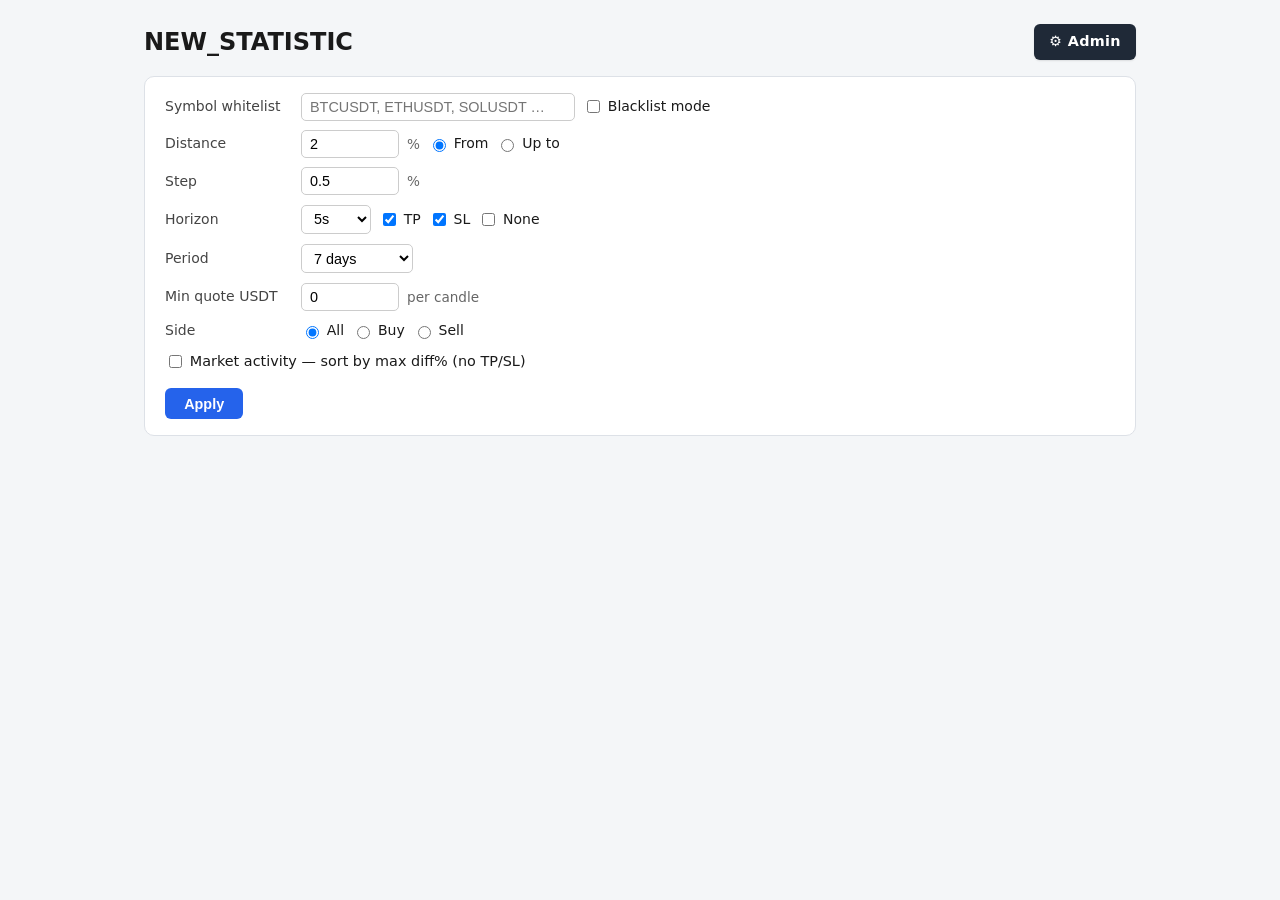
<file: frontend/index.html>
<!DOCTYPE html>
<html lang="en">
<head>
  <meta charset="utf-8" />
  <meta name="viewport" content="width=device-width, initial-scale=1" />
  <title>NEW_STATISTIC</title>
  <link rel="stylesheet" href="style.css" />
</head>
<body>
  <main class="wrap">
    <div class="page-header">
      <h1>NEW_STATISTIC</h1>
      <a href="/admin.html" class="admin-btn" title="Login required">⚙ Admin</a>
    </div>

    <!-- FILTER PANEL -->
    <section class="filters-panel">

      <div class="filter-row">
        <label class="filter-label" for="symbolsInput">Symbol whitelist</label>
        <input type="text" id="symbolsInput" class="filter-input wide"
               placeholder="BTCUSDT, ETHUSDT, SOLUSDT …" />
        <label class="checkbox-label">
          <input type="checkbox" id="blacklistCheck" /> Blacklist mode
        </label>
      </div>

      <div class="filter-row">
        <label class="filter-label" for="distanceInput">Distance</label>
        <input type="number" id="distanceInput" class="filter-input narrow"
               value="2" min="0.1" step="0.1" />
        <span class="unit">%</span>
        <label class="radio-label">
          <input type="radio" name="direction" value="from" id="dirFrom" checked /> From
        </label>
        <label class="radio-label">
          <input type="radio" name="direction" value="upto" id="dirUpto" /> Up to
        </label>
      </div>

      <div class="filter-row">
        <label class="filter-label" for="stepInput">Step</label>
        <input type="number" id="stepInput" class="filter-input narrow"
               value="0.5" min="0.1" step="0.1" />
        <span class="unit">%</span>
      </div>

      <div class="filter-row">
        <label class="filter-label" for="horizonSelect">Horizon</label>
        <select id="horizonSelect" class="filter-select">
          <option value="1">1s</option>
          <option value="5" selected>5s</option>
          <option value="15">15s</option>
          <option value="30">30s</option>
          <option value="60">60s</option>
          <option value="300">300s</option>
        </select>
        <label class="checkbox-label"><input type="checkbox" id="showTpCheck" checked /> TP</label>
        <label class="checkbox-label"><input type="checkbox" id="showSlCheck" checked /> SL</label>
        <label class="checkbox-label"><input type="checkbox" id="showNoneCheck" /> None</label>
      </div>

      <div class="filter-row">
        <label class="filter-label" for="periodSelect">Period</label>
        <select id="periodSelect" class="filter-select">
          <option value="1">Last day</option>
          <option value="3">Last 3 days</option>
          <option value="7" selected>7 days</option>
          <option value="14">14 days</option>
          <option value="30">30 days</option>
          <option value="0">All time</option>
        </select>
      </div>

      <div class="filter-row">
        <label class="filter-label" for="minDensityInput">Min quote USDT</label>
        <input type="number" id="minDensityInput" class="filter-input narrow"
               value="0" min="0" step="1000" />
        <span class="unit">per candle</span>
      </div>

      <div class="filter-row">
        <label class="filter-label">Side</label>
        <label class="radio-label">
          <input type="radio" name="side" value="all" id="sideAll" checked /> All
        </label>
        <label class="radio-label">
          <input type="radio" name="side" value="Buy" id="sideBuy" /> Buy
        </label>
        <label class="radio-label">
          <input type="radio" name="side" value="Sell" id="sideSell" /> Sell
        </label>
      </div>

      <div class="filter-row">
        <label class="checkbox-label big">
          <input type="checkbox" id="activityModeCheck" />
          Market activity &mdash; sort by max diff% (no TP/SL)
        </label>
      </div>

      <button type="button" id="applyBtn" class="apply-btn">Apply</button>
    </section>

    <p id="status" class="status" aria-live="polite"></p>
    <div id="results"></div>
  </main>
  <script src="app.js" defer></script>
</body>
</html>
</file>
<file: frontend/style.css>
/* ===== Reset & base ===== */
:root {
  font-family: system-ui, Segoe UI, Roboto, sans-serif;
  line-height: 1.5;
  color: #1a1a1a;
  background: #f4f6f8;
}

body { margin: 0; }

.wrap {
  max-width: 62rem;
  margin: 1.5rem auto;
  padding: 0 1rem;
}

h1 { margin: 0 0 1rem; font-size: 1.5rem; }

/* ===== Filtre ===== */
.filters-panel {
  background: #fff;
  border: 1px solid #dde1e7;
  border-radius: 10px;
  padding: 1rem 1.25rem;
  display: flex;
  flex-direction: column;
  gap: 0.6rem;
}

.filter-row {
  display: flex;
  align-items: center;
  flex-wrap: wrap;
  gap: 0.5rem;
}

.filter-label {
  min-width: 8rem;
  font-size: 0.875rem;
  color: #444;
  font-weight: 500;
}

.filter-input {
  padding: 0.3rem 0.5rem;
  border: 1px solid #ccc;
  border-radius: 5px;
  font-size: 0.9rem;
}

.filter-input.wide  { width: 16rem; }
.filter-input.narrow { width: 5rem; }

.filter-select {
  padding: 0.3rem 0.5rem;
  border: 1px solid #ccc;
  border-radius: 5px;
  font-size: 0.9rem;
  background: #fff;
}

.unit {
  font-size: 0.85rem;
  color: #666;
}

.checkbox-label,
.radio-label {
  display: flex;
  align-items: center;
  gap: 0.3rem;
  font-size: 0.875rem;
  cursor: pointer;
  user-select: none;
}

.checkbox-label.big { font-size: 0.9rem; }

.apply-btn {
  align-self: flex-start;
  margin-top: 0.4rem;
  padding: 0.45rem 1.2rem;
  background: #2563eb;
  color: #fff;
  border: none;
  border-radius: 6px;
  font-size: 0.9rem;
  cursor: pointer;
  font-weight: 600;
  transition: background 0.15s;
}

.apply-btn:hover { background: #1d4ed8; }

/* ===== Status ===== */
.status {
  margin: 0.75rem 0;
  min-height: 1.25rem;
  font-size: 0.9rem;
  color: #555;
}

/* ===== Tabel activitate piata ===== */
.activity-table {
  width: 100%;
  border-collapse: collapse;
  margin-top: 0.5rem;
  font-size: 0.875rem;
}

.activity-table th,
.activity-table td {
  padding: 0.45rem 0.75rem;
  text-align: left;
  border-bottom: 1px solid #e5e7eb;
}

.activity-table th {
  background: #f1f5f9;
  font-weight: 600;
  color: #374151;
  white-space: nowrap;
}

.activity-table tr:hover td { background: #f8fafc; }

/* ===== Bucket groups ===== */
.buckets-container { display: flex; flex-direction: column; gap: 0.6rem; margin-top: 0.5rem; }

.bucket-group {
  border: 1px solid #dde1e7;
  border-radius: 8px;
  overflow: hidden;
}

.bucket-header {
  display: flex;
  align-items: center;
  justify-content: space-between;
  padding: 0.55rem 0.9rem;
  background: #f8fafc;
  cursor: pointer;
  user-select: none;
  font-weight: 600;
  font-size: 0.9rem;
  gap: 0.75rem;
}

.bucket-header:hover { background: #eef2f7; }

.bucket-title { flex: 1; }

.bucket-summary {
  display: flex;
  gap: 0.6rem;
  font-size: 0.82rem;
  font-weight: 500;
}

.badge {
  padding: 0.15rem 0.5rem;
  border-radius: 4px;
  font-size: 0.8rem;
  font-weight: 600;
}

.badge-tp       { background: #dcfce7; color: #166534; }
.badge-sl       { background: #fee2e2; color: #991b1b; }
.badge-none     { background: #f3f4f6; color: #4b5563; }
.badge-total    { background: #dbeafe; color: #1e40af; }
.badge-net-pos  { background: #d1fae5; color: #065f46; font-weight: 700; }
.badge-net-neg  { background: #fce7f3; color: #9d174d; font-weight: 700; }
.badge-net-zero { background: #f3f4f6; color: #6b7280; }

.bucket-chevron { font-size: 0.75rem; color: #9ca3af; transition: transform 0.2s; }
.bucket-group.open .bucket-chevron { transform: rotate(180deg); }

.bucket-body { display: none; padding: 0.5rem 0.9rem 0.75rem; border-top: 1px solid #e5e7eb; }
.bucket-group.open .bucket-body { display: block; }

/* ===== Outcome sections (TP / SL / None dentro bucket) ===== */
.outcome-sections { display: flex; flex-direction: column; gap: 0.4rem; }

.outcome-section {
  border-radius: 6px;
  overflow: hidden;
  border: 1px solid #e5e7eb;
}

.outcome-header {
  display: flex;
  align-items: center;
  gap: 0.6rem;
  padding: 0.4rem 0.75rem;
  cursor: pointer;
  user-select: none;
  font-size: 0.85rem;
  font-weight: 600;
}

.outcome-header:hover { opacity: 0.85; }
.outcome-header.tp-header { background: #f0fdf4; }
.outcome-header.sl-header { background: #fef2f2; }
.outcome-header.none-header { background: #f9fafb; }

.outcome-chevron { font-size: 0.7rem; color: #9ca3af; transition: transform 0.2s; margin-left: auto; }
.outcome-section.open .outcome-chevron { transform: rotate(180deg); }

.outcome-body { display: none; padding: 0.4rem 0.75rem 0.5rem; background: #fff; }
.outcome-section.open .outcome-body { display: block; }

/* ===== Symbol summaries ===== */
.symbol-list {
  display: flex;
  flex-direction: column;
  gap: 0.2rem;
  margin-bottom: 0.5rem;
}

.symbol-row {
  display: flex;
  align-items: center;
  justify-content: space-between;
  font-size: 0.82rem;
  padding: 0.15rem 0;
  border-bottom: 1px dashed #f0f0f0;
}

.symbol-name { font-weight: 600; color: #1e3a5f; }
.symbol-count { color: #6b7280; font-size: 0.8rem; }
.shots-toggle-sym {
  margin-left: 0.5rem;
  font-size: 0.75rem;
  color: #2563eb;
  cursor: pointer;
  user-select: none;
}
.shots-toggle-sym:hover { text-decoration: underline; }
.shots-sym { margin-left: 1rem; border-left: 2px solid #e5e7eb; padding-left: 0.5rem; }

/* ===== Shots detaliate ===== */
.shots-toggle {
  margin-top: 0.35rem;
  font-size: 0.8rem;
  color: #2563eb;
  cursor: pointer;
  user-select: none;
  text-decoration: underline dotted;
}

.shots-list { display: none; margin-top: 0.4rem; }
.shots-list.open { display: block; }

.shot-detail {
  display: grid;
  grid-template-columns: 7rem 4.5rem 4.5rem 6.5rem 14rem auto;
  gap: 0.3rem;
  font-size: 0.78rem;
  padding: 0.18rem 0;
  border-bottom: 1px solid #f3f4f6;
  align-items: center;
}

.shot-detail:last-child { border-bottom: none; }

.shot-symbol { font-weight: 600; }
.shot-side-buy  { color: #16a34a; font-weight: 600; }
.shot-side-sell { color: #dc2626; font-weight: 600; }
.shot-diff  { color: #6b7280; }
.shot-quote { color: #7c3aed; font-size: 0.76rem; font-weight: 500; }
.shot-time  { color: #374151; font-size: 0.76rem; }
.shot-outcome { font-weight: 600; }
.shot-outcome.tp   { color: #16a34a; }
.shot-outcome.sl   { color: #dc2626; }
.shot-outcome.none { color: #9ca3af; }
.shot-slip {
  font-size: 0.7rem;
  font-weight: 400;
  color: #b45309;
  background: #fef3c7;
  border-radius: 3px;
  padding: 0 3px;
  margin-left: 3px;
  cursor: help;
}

/* ===== Table toolbar (activitate) ===== */
.table-toolbar {
  display: flex;
  align-items: center;
  gap: 0.5rem;
  margin-bottom: 0.4rem;
  font-size: 0.875rem;
  font-weight: 600;
  color: #374151;
}

/* ===== Copy button ===== */
.copy-btn {
  background: none;
  border: 1px solid #d1d5db;
  border-radius: 4px;
  padding: 0.1rem 0.35rem;
  cursor: pointer;
  font-size: 0.82rem;
  line-height: 1.4;
  color: #6b7280;
  transition: background 0.12s, border-color 0.12s;
}
.copy-btn:hover { background: #f0f9ff; border-color: #60a5fa; color: #2563eb; }

.copy-cell { padding: 0 0.3rem !important; white-space: nowrap; }

/* ===== Net summary (profitabile / pierdere) ===== */
.net-summary {
  display: flex;
  flex-direction: column;
  gap: 0.3rem;
  margin-bottom: 0.6rem;
  padding: 0.4rem 0.6rem;
  background: #fafafa;
  border: 1px solid #e5e7eb;
  border-radius: 6px;
  font-size: 0.82rem;
}

.net-group {
  display: flex;
  align-items: flex-start;
  gap: 0.5rem;
  padding: 0.25rem 0.4rem;
  border-radius: 4px;
  flex-wrap: wrap;
}

.net-profitable { background: #f0fdf4; }
.net-losing     { background: #fef2f2; }

.net-label {
  font-weight: 700;
  white-space: nowrap;
  flex-shrink: 0;
}
.net-label-pos { color: #166534; }
.net-label-neg { color: #991b1b; }

.net-symbols {
  display: flex;
  flex-wrap: wrap;
  gap: 0.3rem 0.6rem;
  align-items: center;
  flex: 1;
}

.net-sym {
  font-weight: 600;
  color: #1e3a5f;
  white-space: nowrap;
}
.net-sym small { font-weight: 400; color: #6b7280; }

/* ===== Page header (with admin button) ===== */
.page-header {
  display: flex;
  align-items: center;
  justify-content: space-between;
  margin-bottom: 1rem;
  flex-wrap: wrap;
  gap: 0.5rem;
}
.page-header h1 { margin: 0; }
.admin-btn {
  display: inline-flex;
  align-items: center;
  gap: 0.4rem;
  padding: 0.45rem 0.95rem;
  background: #1f2937;
  color: #fff !important;
  border-radius: 6px;
  text-decoration: none;
  font-weight: 600;
  font-size: 0.9rem;
  letter-spacing: 0.02em;
  box-shadow: 0 1px 2px rgba(0,0,0,0.1);
  transition: background 0.15s ease, transform 0.05s ease;
}
.admin-btn:hover { background: #111827; }
.admin-btn:active { transform: translateY(1px); }

/* ===== Responsive ===== */
@media (max-width: 640px) {
  .filter-input.wide { width: 100%; }
  .shot-detail {
    grid-template-columns: 1fr 1fr 1fr;
    font-size: 0.75rem;
  }
}
</file>
